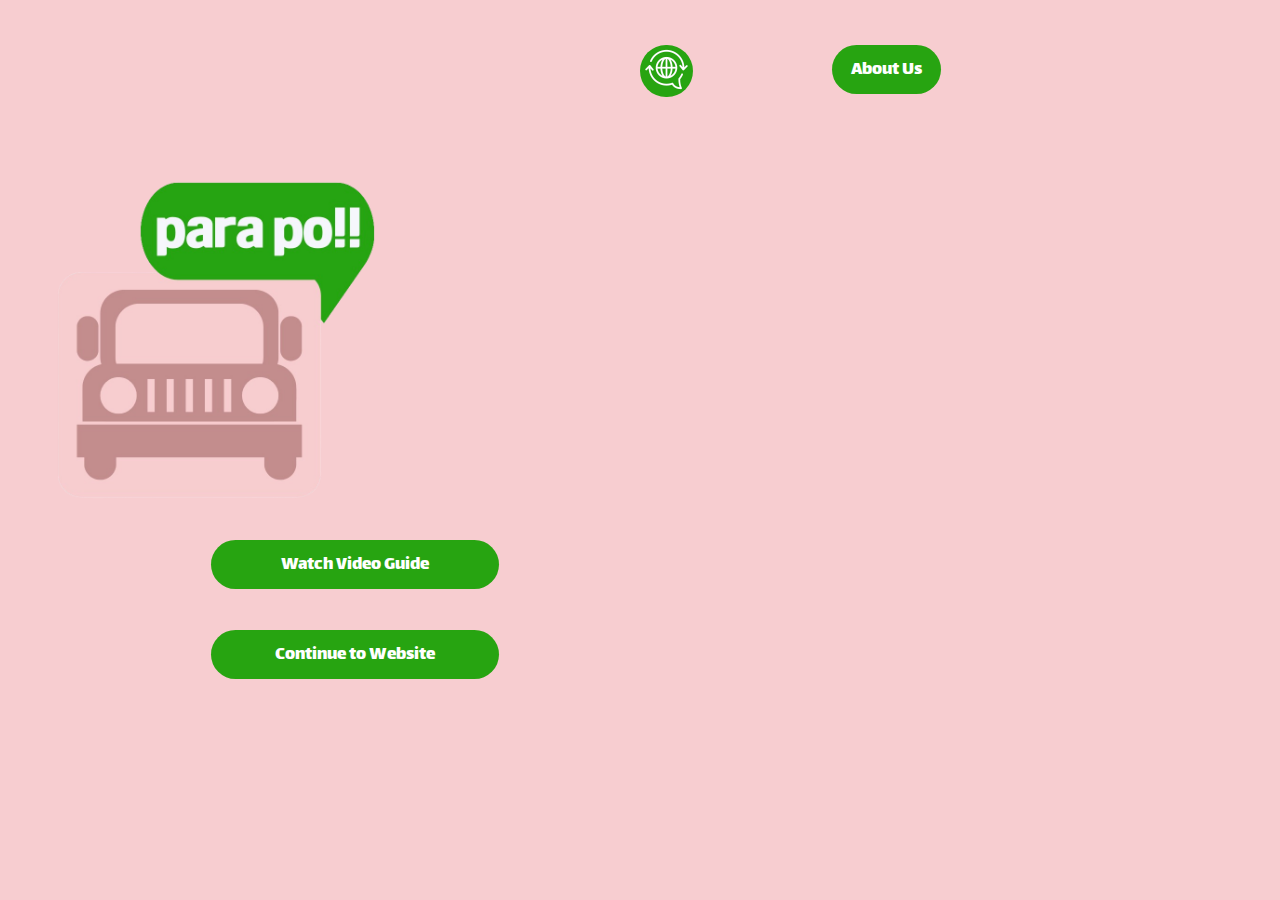
<file: index.html>
<!DOCTYPE html>
<html lang="en">
<head>
    <meta charset="UTF-8">
    <meta name="viewport" content="width=device-width, initial-scale=1.0">
    <title>Para Po!! - Home</title>
    <link rel="stylesheet" href="styles.css">
</head>
<body>
    <header>
        <button id="lang"><img src="media/images/translate.png" alt=""></button>
        <button id="team"><a href="">About Us</a></button>
    </header>

    <div class="logo">
        <img src="media/images/para po!! - logo.png" alt="">
    </div>

    <button id="vidguide"><a href="index2.html">Watch Video Guide</a></button>
    <button id="continue"><a href="index3.html">Continue to Website</a></button>

    <div class="langtab">
        <div class="languages">
            <h1>Choose language</h1>
            <button id="close">x</button>
            <button id="eng">EN</button>
            <p id="langEng">English (United States)</p>
            <button id="bis">FIL</button>
            <p id="langBis">Bisaya (Filipino)</p>
            <button id="tag">FIL</button>
            <p id="langTag">Tagalog (Filipino)</p>
        </div>
    </div>

    <script src="script.js"></script>
</html>
</file>
<file: styles.css>
@import url('https://fonts.googleapis.com/css2?family=Lalezar&display=swap');
@import url('https://fonts.googleapis.com/css2?family=Kodchasan:ital,wght@0,200;0,300;0,400;0,500;0,600;0,700;1,200;1,300;1,400;1,500;1,600;1,700&display=swap');

body{
    background-color: #f7cdd0;
    overflow: hidden;
}

#team {
    background-color: #27a411;
    font-size: 1.2em;
    border: none;
    border-radius: 5em;
    padding: 0.5em 1em;
    cursor: pointer;
    position: absolute;
    top: 5%;
    left: 65%;
}

#team a{
    color: white;
    font-family: 'Lalezar', system-ui;
    text-decoration: none;
}

#lang {
    background-color: #27a411;
    border: none;
    border-radius: 5em;
    width: 4em;
    cursor: pointer;
    position: absolute;
    top: 5%;
    left: 50%;
}

#lang img{
    width: 3.5em;
    margin-left: -0.23em;
}

.logo img{
    width: 20em;
    position: absolute;
    top: 20%;
    margin-left: 3em;
}

#vidguide{
    width: 15em;
    background-color: #27a411;
    font-size: 1.2em;
    border: none;
    border-radius: 5em;
    padding: 0.5em 1em;
    cursor: pointer;
    position: absolute;
    top: 60%;
    left: 16.5%;
}

#vidguide a{
    color: white;
    font-family: 'Lalezar', system-ui;
    text-decoration: none;
}

#continue{
    width: 15em;
    background-color: #27a411;
    font-size: 1.2em;
    border: none;
    border-radius: 5em;
    padding: 0.5em 1em;
    cursor: pointer;
    position: absolute;
    top: 70%;
    left: 16.5%;
}

#continue a{
    color: white;
    font-family: 'Lalezar', system-ui;
    text-decoration: none;
}

#vgb{
    background-color: white;
}

#head {
    width: 100%;
    height: 5em;
    background-color: #f7cdd0;
    position: absolute;
    top: 0;
    left: 0;
    z-index: 10;
}

.head img{
    width: 4em;
    position: absolute;
    top: 0.7em;
    left: 2em;
}

.head h1{
    color: white;
    font-family: 'Lalezar', system-ui;
    font-size: 3em;
    position: absolute;
    top: -0.6em;
    left: 2.3em;
}

#lang2 {
    background-color: #27a411;
    border: none;
    border-radius: 5em;
    width: 4em;
    cursor: pointer;
    position: absolute;
    top: 1em;
    left: 25em;
}

#lang2 img{
    width: 3.5em;
    margin-left: -0.23em;
}

#guide{
    width: 100vw;
    height: 80vh;
    position: absolute;
    top: 5.8em;
    left: 0;
    object-fit: contain;
}

#footer{
    width: 100%;
    height: 5em;
    background-color: #f7cdd0;
    position: absolute;
    left: 0;
    bottom: 0;
}

#continue2{
    width: 15em;
    background-color: #27a411;
    font-size: 1.2em;
    border: none;
    border-radius: 5em;
    padding: 0.5em 1em;
    cursor: pointer;
    position: absolute;
    top: 20%;
    left: 16.5%;
}

#continue2 a{
    color: white;
    font-family: 'Lalezar', system-ui;
    text-decoration: none;
}

.langtab{
    display: none;
    position: fixed;
    top: 0;
    left: 0;
    width: 100%;
    height: 100%;
    background-color: #f7cdd0;
    z-index: 1000;
}

.langtab h1{
    position: absolute;
    top: 5em;
    font-family: 'Lalezar', system-ui;
    font-size: 2.5em;
    color: #000022;
}

.languages{
    display: flex;
    flex-direction: column;
    justify-content: center;
    align-items: center;
    height: 100%;
}

.languages button{
    margin-right: 8em;
    margin-top: 1em;
    width: 2em;
    height: 2em;
    font-family: 'Lalezar', system-ui;
    font-size: 2em;
    color: white;
    background-color: #27a411;
    border: none;
    border-radius: 5em;
}

#langEng{
    position: absolute;
    top: 14.5em;
    left: 5.5em;
    font-family: 'Lalezar', system-ui;
    font-size: 1.5em;
    color: #000022;
}

#langBis{
    position: absolute;
    top: 18.5em;
    left: 5.5em;
    font-family: 'Lalezar', system-ui;
    font-size: 1.5em;
    color: #000022;
}

#langTag{
    position: absolute;
    top: 22.5em;
    left: 5.5em;
    font-family: 'Lalezar', system-ui;
    font-size: 1.5em;
    color: #000022;
}

#close{
    width: 1.5em;
    height: 1.5em;
    padding-left: 0.48em;
    padding-right: 0.5em;
    padding-bottom: 0.5em;
    position: absolute;
    top: 2em;
    left: 1em;
    background-color: #c48d8d;
    border: none;
    font-family: 'Kodchasan', sans-serif;
    font-size: 2.5em;
    color: white;
    z-index: 1000;
}

#team:hover, #team:active, #lang:hover, #lang:active, #vidguide:hover, #vidguide:active, #continue:hover, #lang2:hover, #lang2:active, #continue2:hover, #continue2:active, #close:hover, #close:active, #eng:hover, #eng:active, #bis:hover, #bis:active, #tag:hover, #tag:active {
    background-color: #37123c;
}

#input{
    background-color: white;
    width: 100%;
    height: 11.5em;
    border-bottom-left-radius: 1em;
    border-bottom-right-radius: 1em;
    box-shadow: 0 0.3em 0.5em #c0c0c4;
    position: absolute;
    margin-top: 4.5em;
    left: 0;
    z-index: 1000;
}

.circle1{
    width: 1.5em;
    height: 1.5em;
    border-radius: 5em;
    background-color: #37123c;
    position: absolute;
    top: 2em;
    left: 2em;
}

.vl{
    position: absolute;
    top: 3em;
    left: 2.6em;
    height: 3em;
    border-left: 3px solid #37123c;
}

.circle2{
    width: 1.2em;
    height: 1.2em;
    border: 3px solid #37123c;
    border-radius: 5em;
    background-color: white;
    position: absolute;
    top: 6em;
    left: 1.9em;
}

#locationInput1{
    position: absolute;
    top: 2em;
    left: 5em;
    width: 20em;
    height: 2em;
    border: 1px solid #79798f;
    border-radius: 0.5em;
    font-family: Helvetica, sans-serif;
    font-size: 0.9em;
    text-align: center;
}

#locationInput2{
    position: absolute;
    top: 6.5em;
    left: 5em;
    width: 20em;
    height: 2em;
    border: 1px solid #79798f;
    border-radius: 0.5em;
    font-family: Helvetica, sans-serif;
    font-size: 0.9em;
    text-align: center;
}

#locate{
    position: absolute;
    top: 10em;
    left: 13em;
    width: 5em;
    height: 3em;
    background-color: #c48d8d;
    border: none;
    border-radius: 3em;
    font-family: Helvetica, sans-serif;
    color: white;
}

#map {
    position: absolute;
    top: 22em;
    left: 0;
    height: 50em;
    width: 100%;
}

@media screen and (min-width: 1366px){
    #team {
        background-color: #27a411;
        font-size: 1.2em;
        border: none;
        border-radius: 5em;
        padding: 0.5em 1em;
        cursor: pointer;
        position: absolute;
        top: 5%;
        left: 85%;
    }
    
    #team a{
        color: white;
        font-family: 'Lalezar', system-ui;
        text-decoration: none;
    }   

    #lang {
        background-color: #27a411;
        border: none;
        border-radius: 5em;
        width: 4em;
        cursor: pointer;
        position: absolute;
        top: 5%;
        left: 80%;
    }
    
    #lang img{
        width: 3.5em;
        margin-left: -0.23em;
    }
    
    .logo img{
        width: 20em;
        position: absolute;
        top: 15%;
        left: 35%;
    }

    #vidguide{
        width: 15em;
        background-color: #27a411;
        font-size: 1.2em;
        border: none;
        border-radius: 5em;
        padding: 0.5em 1em;
        cursor: pointer;
        position: absolute;
        top: 65%;
        left: 37.5%;
    }
    
    #vidguide a{
        color: white;
        font-family: 'Lalezar', system-ui;
        text-decoration: none;
    }
    
    #continue{
        width: 15em;
        background-color: #27a411;
        font-size: 1.2em;
        border: none;
        border-radius: 5em;
        padding: 0.5em 1em;
        cursor: pointer;
        position: absolute;
        top: 75%;
        left: 37.5%;
    }
    
    #continue a{
        color: white;
        font-family: 'Lalezar', system-ui;
        text-decoration: none;
    }

    #guide{
        width: 100vw;
        height: 75vh;
        position: absolute;
        top: 5.8em;
        left: 0;
        object-fit: contain;
    }

    #continue2{
        width: 15em;
        background-color: #27a411;
        font-size: 1.2em;
        border: none;
        border-radius: 5em;
        padding: 0.5em 1em;
        cursor: pointer;
        position: absolute;
        top: 20%;
        left: 37.5%;
        text-decoration: none;
    }

    .langtab h1{
        position: absolute;
        top: 2em;
        font-family: 'Lalezar', system-ui;
        font-size: 2.5em;
        color: #000022;
    }
    
    .languages{
        display: flex;
        flex-direction: column;
        justify-content: center;
        align-items: center;
        height: 100%;
    }
    
    .languages button{
        margin-right: 15em;
        margin-top: 1em;
        width: 2em;
        height: 2em;
        font-family: 'Lalezar', system-ui;
        font-size: 2em;
        color: white;
        background-color: #27a411;
        border: none;
        border-radius: 5em;
    }
    
    #langEng{
        position: absolute;
        top: 8.5em;
        left: 24em;
        font-family: 'Lalezar', system-ui;
        font-size: 1.5em;
        color: #000022;
    }
    
    #langBis{
        position: absolute;
        top: 12.5em;
        left: 24em;
        font-family: 'Lalezar', system-ui;
        font-size: 1.5em;
        color: #000022;
    }
    
    #langTag{
        position: absolute;
        top: 16.5em;
        left: 24em;
        font-family: 'Lalezar', system-ui;
        font-size: 1.5em;
        color: #000022;
    }
    
    #close{
        width: 1.5em;
        height: 1.5em;
        padding-left: 0.48em;
        padding-right: 0.5em;
        padding-bottom: 0.5em;
        position: absolute;
        top: 1em;
        left: 3em;
        background-color: #c48d8d;
        border: none;
        font-family: 'Kodchasan', sans-serif;
        font-size: 2.5em;
        color: white;
        z-index: 1000;
    }

    #input{
        background-color: white;
        width: 100%;
        height: 8em;
        border-bottom-left-radius: 1em;
        border-bottom-right-radius: 1em;
        box-shadow: 0 0.3em 0.5em #c0c0c4;
        position: absolute;
        margin-top: 4.5em;
        left: 0;
        z-index: 1000;
    }
    
    .circle1{
        width: 1.5em;
        height: 1.5em;
        border-radius: 5em;
        background-color: #37123c;
        position: absolute;
        top: 1em;
        left: 2em;
    }
    
    .vl{
        position: absolute;
        top: 2em;
        left: 2.6em;
        height: 3em;
        border-left: 3px solid #37123c;
    }
    
    .circle2{
        width: 1.2em;
        height: 1.2em;
        border: 3px solid #37123c;
        border-radius: 5em;
        background-color: white;
        position: absolute;
        top: 5em;
        left: 1.9em;
    }
    
    #locationInput1{
        position: absolute;
        top: 1em;
        left: 5em;
        width: 20em;
        height: 2em;
        border: 1px solid #79798f;
        border-radius: 0.5em;
        font-family: Helvetica, sans-serif;
        font-size: 0.9em;
        text-align: center;
    }
    
    #locationInput2{
        position: absolute;
        top: 5.5em;
        left: 5em;
        width: 20em;
        height: 2em;
        border: 1px solid #79798f;
        border-radius: 0.5em;
        font-family: Helvetica, sans-serif;
        font-size: 0.9em;
        text-align: center;
    }
    
    #locate{
        position: absolute;
        top: 3em;
        left: 30em;
        width: 5em;
        height: 3em;
        background-color: #c48d8d;
        border: none;
        border-radius: 3em;
        font-family: Helvetica, sans-serif;
        color: white;
    }
    
    #map {
        position: absolute;
        top: 17.5em;
        left: 0;
        height: 50em;
        width: 100%;
    }
}
</file>
